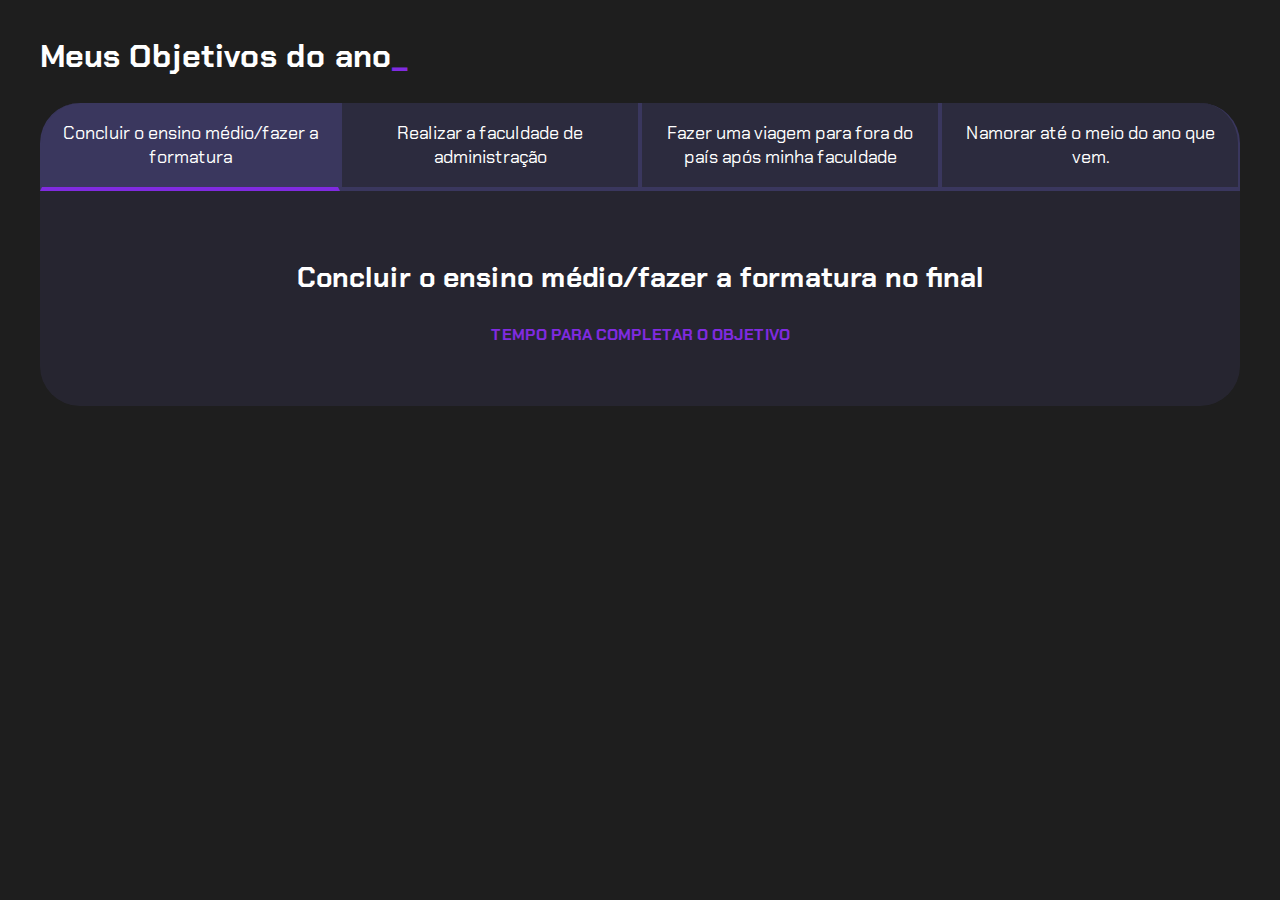
<file: index.html>
<!DOCTYPE html>
<html lang="pt-br">

<head>
    <meta charset="UTF-8">
    <meta name="viewport" content="width=device-width, initial-scale=1.0">
    <title>Meus objetivos de vida</title>
    <link rel="stylesheet" href="style.css">
</head>

<body>
    <section class="conteudo-principal">
        <h2 class="titulo-principal">Meus Objetivos do ano<span>_</span></h2>
        <div class="conteudo">
        <div class="botoes">
            <button class="botao ativo">Concluir o ensino médio/fazer a formatura </button>
            <button class="botao">Realizar a faculdade de administração</button>
            <button class="botao">Fazer uma viagem para fora do país após minha faculdade</button>
            <button class="botao">Namorar até o meio do ano que vem.</button>
        </div>
        <div class="aba-textos">
            <div class="aba-conteudo ativo">
            <h3 class="aba-conteudo-titulo-principal">Concluir o ensino médio/fazer a formatura no final</h3>
              <h4 class="aba-conteudo-titulo-secundario">Tempo para completar o objetivo</h4>
                <div class="contador"></div>
            </div>
            <div class="aba-conteudo">
                <h3 class="aba-conteudo-titulo-principal">Fazer a faculdade de administração</h3>
                <h4 class="aba-conteudo-titulo-secundario">Tempo para completar o objetivo</h4>
                <div class="contador"></div>
            </div>
            <div class="aba-conteudo">
                <h3 class="aba-conteudo-titulo-principal">Viajar para fora do país</h3>
                <h4 class="aba-conteudo-titulo-secundario">Tempo para completar o objetivo</h4>
                <div class="contador"></div>
            </div>
            <div class="aba-conteudo">
                <h3 class="aba-conteudo-titulo-principal">Namorar até o meio do ano que vem</h3>
                <h4 class="aba-conteudo-titulo-secundario">Tempo para completar o objetivo</h4>
                <div class="contador"></div>
            </div>
        </div>
    </div>
    </section>
    <script src="main.js"></script>
</body>

</html>
</file>
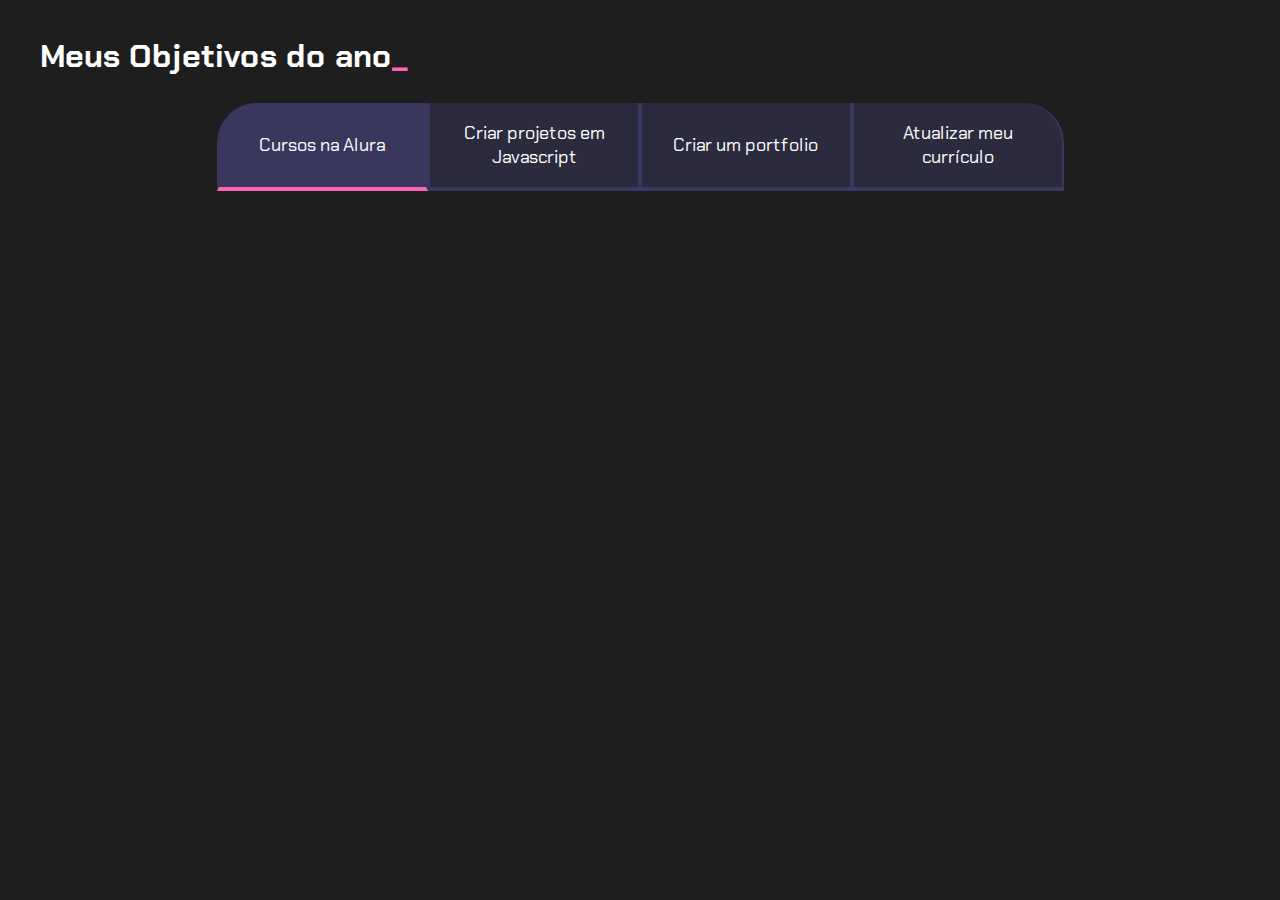
<file: js-projeto-de-vida-codigo-base/js-projeto-de-vida-codigo-base/index.html>
<!DOCTYPE html>
<html lang="pt-br">

<head>
    <meta charset="UTF-8">
    <meta name="viewport" content="width=device-width, initial-scale=1.0">
    <title>Meus objetivos do ano</title>
    <link rel="stylesheet" href="style.css">
</head>

<body>
    <section class="conteudo-principal">
        <h2 class="titulo-principal">Meus Objetivos do ano<span>_</span></h2>
        <div class="botoes">
            <button class="botao ativo">Cursos na Alura</button>
            <button class="botao">Criar projetos em Javascript</button>
            <button class="botao">Criar um portfolio</button>
            <button class="botao">Atualizar meu currículo</button>
        </div>
    </section>
    <script src="main.js"></script>
</body>

</html>
</file>
<file: style.css>
@import url('https://fonts.googleapis.com/css2?family=Chakra+Petch:wght@400;700&display=swap');

:root {
    --cor-de-fundo: #1E1E1E;
    --verde: #802be0;
    --branco: #FFFFFF;
    --botao-ativo: #3A375E;
    --botao-inativo: rgba(58, 55, 94, 0.5);
    --texto-fundo: rgba(58, 55, 94, 0.3);
}

body {
    background-color: var(--cor-de-fundo);
    color: var(--branco);
    font-family: 'Chakra Petch', sans-serif;
}


.conteudo-principal {
    display: flex;
    flex-direction: column;
    justify-content: center;
    align-items: center;
    max-width: 1200px;
    width: 100%;
    margin: 0 auto;
}

.titulo-principal {
    text-align: left;
    width: 100%;
    font-size: 32px;
}

.titulo-principal span {
    color: var(--verde);
}

.botao {
    font-family: "Chakra Petch", sans-serif;
    background-color: var(--botao-inativo);
    color: var(--branco);
    display: flex;
    justify-content: center;
    padding: 1em;
    font-size: 18px;
    align-items: center;
    width: 100%;
    border-bottom: 4px solid var(--botao-ativo);
    border-left: 2px solid var(--botao-ativo);
    border-right: 2px solid var(--botao-ativo);
    border-top: none;
}

.botao:first-child {
    border-radius: 40px 40px 0 0;
}

.botoes {
    display: block;
}
.botao.ativo{
    background-color: var(--botao-ativo);
    border-bottom: 4px solid var(--verde);
}

.aba-textos{
    background-color: var(--texto-fundo);
    padding: 40px;
    border-radius: 0 0 40px 40px;
}

.aba-conteudo.ativo{
    display: block;
}
.aba-conteudo{
    display: none;
}

.aba-conteudo-titulo-principal{
    font-size: 28px;
    text-align: center;
}

.aba-conteudo-titulo-secundario{
    text-align: center;
    color: var(--verde);
    text-transform: uppercase;
}
.contador{
    font-size: 20px;
    text-align: center;

}

@media screen and (min-width: 768px) {

    .botoes {
        display: flex;
    }
    
    .botao:first-child {
        border-radius: 40px 0 0 0;
    }

    .botao:last-child {
        border-radius: 0 40px 0 0;
    }
}
</file>
<file: js-projeto-de-vida-codigo-base/js-projeto-de-vida-codigo-base/style.css>
@import url('https://fonts.googleapis.com/css2?family=Chakra+Petch:wght@400;700&display=swap');

:root {
    --cor-de-fundo: #1E1E1E;
    --verde: 	#ff65b7;
    --branco: #FFFFFF;
    --botao-ativo: #3A375E;
    --botao-inativo: rgba(58, 55, 94, 0.5);
    --texto-fundo: rgba(58, 55, 94, 0.3);
}

body {
    background-color: var(--cor-de-fundo);
    color: var(--branco);
    font-family: 'Chakra Petch', sans-serif;
}


.conteudo-principal {
    display: flex;
    flex-direction: column;
    justify-content: center;
    align-items: center;
    max-width: 1200px;
    width: 100%;
    margin: 0 auto;
}

.titulo-principal {
    text-align: left;
    width: 100%;
    font-size: 32px;
}

.titulo-principal span {
    color: var(--verde);
}

.botao {
    font-family: "Chakra Petch", sans-serif;
    background-color: var(--botao-inativo);
    color: var(--branco);
    display: flex;
    justify-content: center;
    padding: 1em;
    font-size: 18px;
    align-items: center;
    width: 100%;
    border-bottom: 4px solid var(--botao-ativo);
    border-left: 2px solid var(--botao-ativo);
    border-right: 2px solid var(--botao-ativo);
    border-top: none;
}

.botao:first-child {
    border-radius: 40px 40px 0 0;
}

.botoes {
    display: block;
}
.ativo{
    background-color: var(--botao-ativo);
    border-bottom: 4px solid var(--verde);
}

@media screen and (min-width:768px){
    .botoes{
        display: flex;
    }
    .botao:first-child {
        border-radius: 40px 0 0 0;
    }

    .botao:last-child{
        border-radius: 0 40px 0 0;
    }
    
}
</file>
